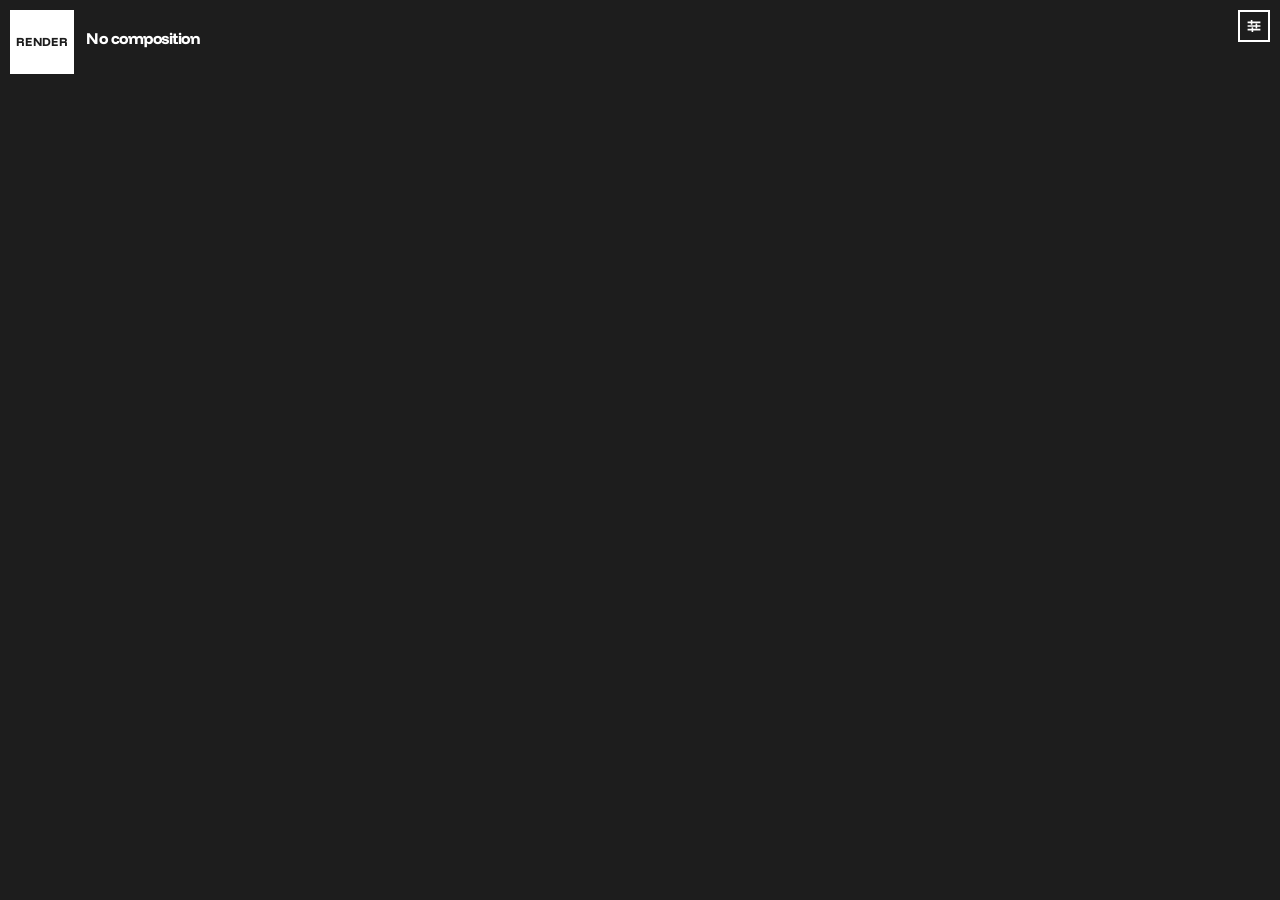
<file: extension/index.html>
<!DOCTYPE html>
<html oncontextmenu="return false;">
<head>
  <meta charset="utf-8">
  <title>Wireframe</title>
  <link rel="stylesheet" href="css/panel.css">
</head>
<body>
  <!-- One row (render button, what will render, settings) and a status line. Settings open in their own window. -->
  <main id="view-main">
    <div class="row">
      <button id="eye" class="eye" aria-label="Render">
        <span id="eye-fill" class="eye-fill" aria-hidden="true"></span>
        <span id="eye-label" class="eye-label">Render</span>
      </button>
      <div class="comp">
        <div id="comp-name" class="comp-name">No composition</div>
        <div id="comp-meta" class="comp-meta"></div>
        <div id="plan" class="plan"></div>
      </div>
      <button id="open-settings" class="icon-btn" title="Settings" aria-label="Settings">
        <svg viewBox="0 0 20 20" aria-hidden="true"><path d="M3 5.5h14M3 10h14M3 14.5h14"/><path d="M7 3.5v4M13 8v4M8 12.5v4"/></svg>
      </button>
    </div>

    <div id="restore-banner" class="notice hidden">
      <span>AE view was left changed.</span>
      <button id="restore-pending" class="btn ghost sm">Restore</button>
    </div>

    <footer id="status" class="status" role="status"></footer>
  </main>

  <script src="js/cep.js"></script>
  <script src="js/store.js"></script>
  <script src="js/helper.js"></script>
  <script src="js/calibrate.js"></script>
  <script src="js/main.js"></script>
</body>
</html>
</file>
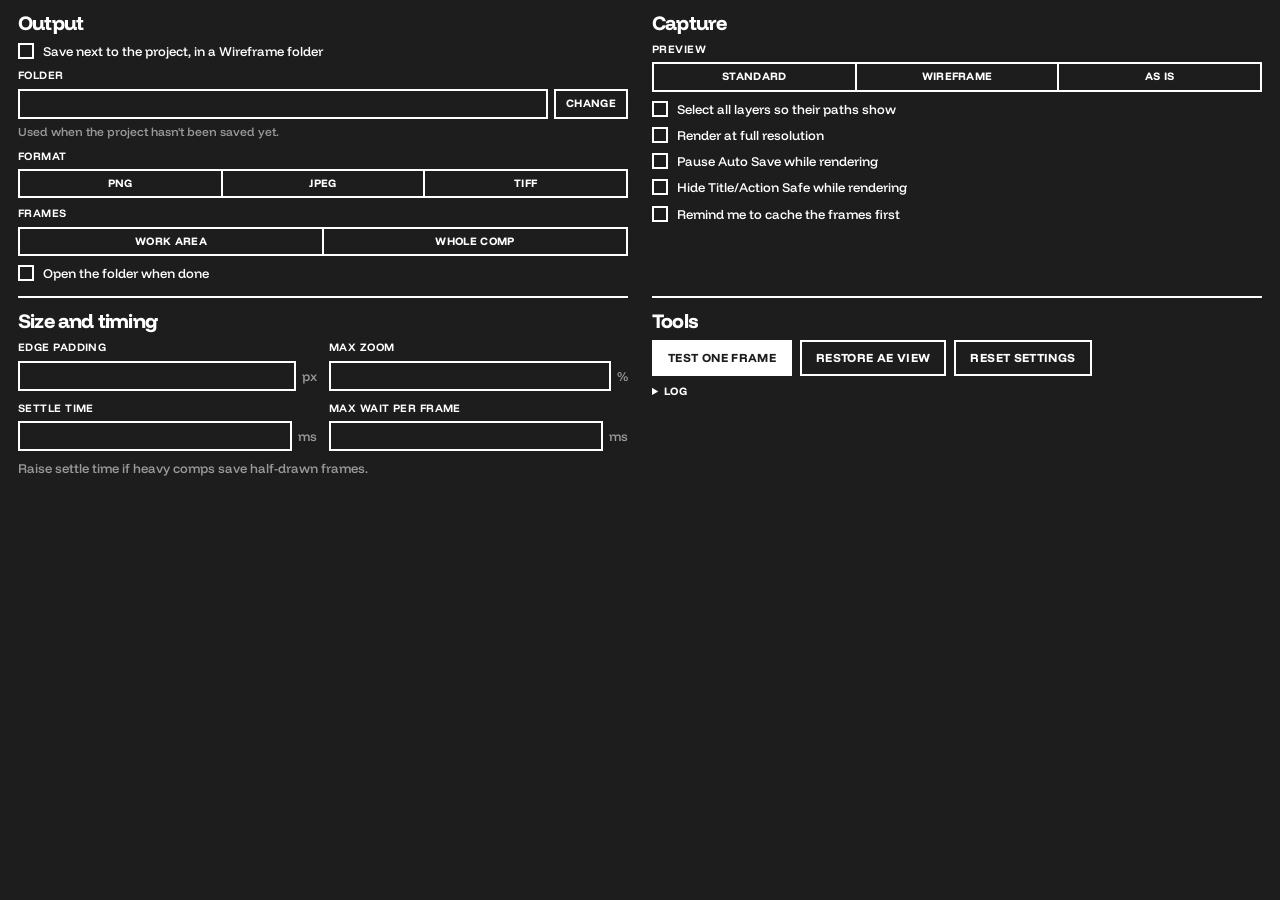
<file: extension/settings.html>
<!DOCTYPE html>
<html oncontextmenu="return false;">
<head>
  <meta charset="utf-8">
  <title>Wireframe Settings</title>
  <link rel="stylesheet" href="css/panel.css">
</head>
<body class="settings-window">
  <section id="view-settings">
    <div class="settings">
      <div id="settings-grid" class="settings-grid">
      <fieldset>
        <legend>Output</legend>
        <label class="check"><input id="saveNextToProject" type="checkbox"> Save next to the project, in a Wireframe folder</label>
        <div class="field" id="folder-field">
          <span class="label">Folder</span>
          <div class="folder">
            <input id="outDir" type="text" spellcheck="false">
            <button id="browse" class="btn ghost sm">Change</button>
          </div>
          <span id="folder-hint" class="hint">Used when the project hasn't been saved yet.</span>
        </div>
        <div class="field">
          <span class="label">Format</span>
          <div class="seg" data-for="format">
            <button data-v="png">PNG</button><button data-v="jpg">JPEG</button><button data-v="tif">TIFF</button>
          </div>
          <input id="format" type="hidden">
        </div>
        <div class="field">
          <span class="label">Frames</span>
          <div class="seg" data-for="range">
            <button data-v="workArea">Work area</button><button data-v="comp">Whole comp</button>
          </div>
          <input id="range" type="hidden">
        </div>
        <label class="check"><input id="revealFolder" type="checkbox"> Open the folder when done</label>
      </fieldset>

      <fieldset>
        <legend>Capture</legend>
        <div class="field">
          <span class="label">Preview</span>
          <div class="seg" data-for="fastPreview">
            <button data-v="off">Standard</button><button data-v="wireframe">Wireframe</button><button data-v="keep">As is</button>
          </div>
          <input id="fastPreview" type="hidden">
        </div>
        <label class="check"><input id="selectAllLayers" type="checkbox"> Select all layers so their paths show</label>
        <label class="check"><input id="fullResolution" type="checkbox"> Render at full resolution</label>
        <label class="check"><input id="disableAutoSave" type="checkbox"> Pause Auto Save while rendering</label>
        <label class="check"><input id="hideSafeZones" type="checkbox"> Hide Title/Action Safe while rendering</label>
        <label class="check"><input id="cacheReminder" type="checkbox"> Remind me to cache the frames first</label>
      </fieldset>

      <fieldset>
        <legend>Size and timing</legend>
        <div class="grid">
          <label class="num">Edge padding<span class="unit"><input id="edgePadding" type="number" min="0" max="50" step="1">px</span></label>
          <label class="num">Max zoom<span class="unit"><input id="maxZoom" type="number" min="10" max="800" step="10">%</span></label>
          <label class="num">Settle time<span class="unit"><input id="stableMs" type="number" min="100" max="5000" step="50">ms</span></label>
          <label class="num">Max wait per frame<span class="unit"><input id="maxRenderWait" type="number" min="200" max="20000" step="100">ms</span></label>
        </div>
        <p class="hint">Raise settle time if heavy comps save half-drawn frames.</p>
      </fieldset>

      <fieldset>
        <legend>Tools</legend>
        <div class="tools">
          <button id="test" class="btn">Test one frame</button>
          <button id="restore" class="btn ghost" title="Undo the view changes a stopped or crashed render left behind">Restore AE view</button>
          <button id="reset" class="btn ghost">Reset settings</button>
        </div>
        <p id="tool-status" class="tool-status" role="status"></p>
        <details>
          <summary>Log</summary>
          <pre id="log"></pre>
        </details>
      </fieldset>
      </div>
    </div>
  </section>

  <script src="js/cep.js"></script>
  <script src="js/store.js"></script>
  <script src="js/settings.js"></script>
</body>
</html>
</file>
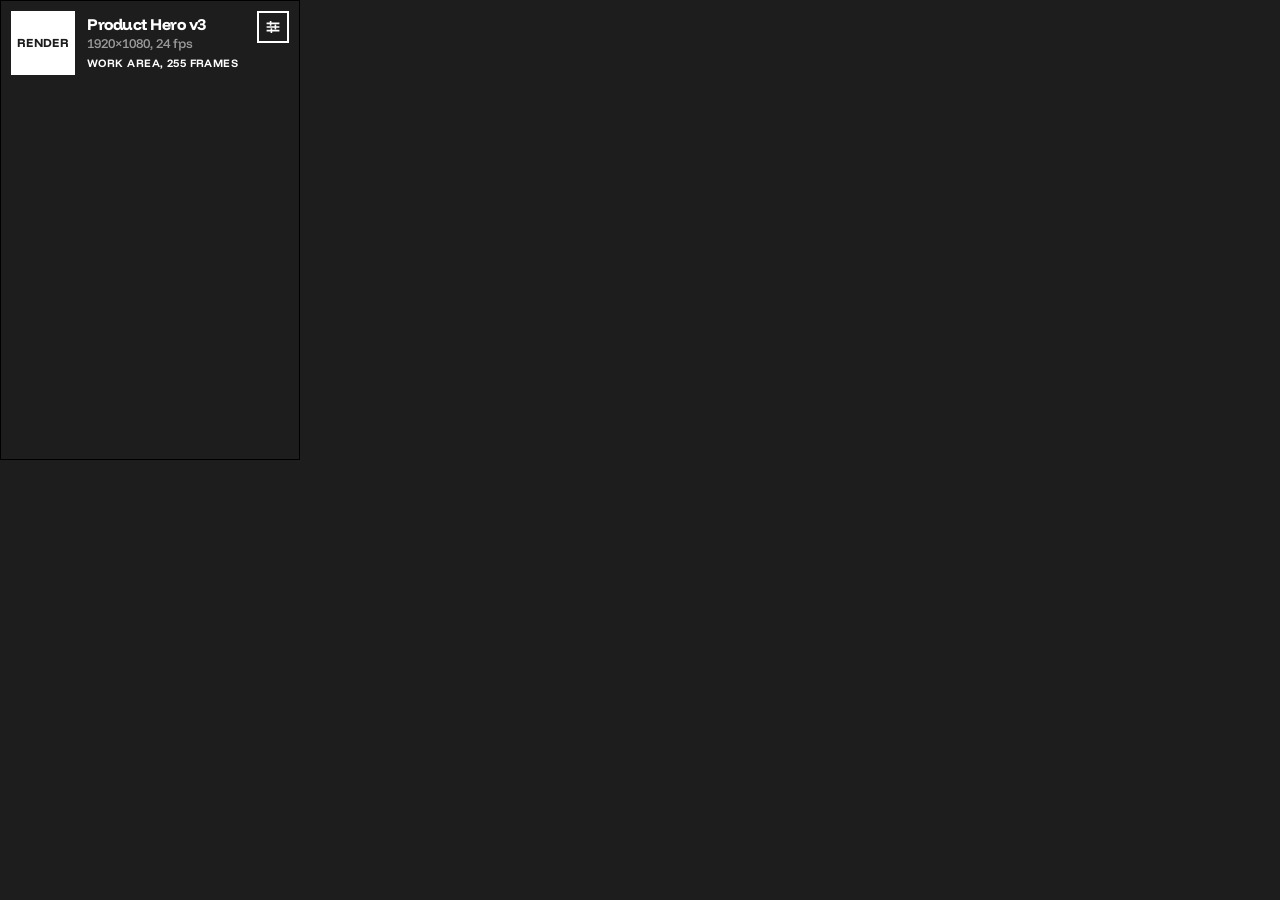
<file: tools/preview.html>
<!DOCTYPE html>
<!-- Dev preview of the panel in a normal browser: fakes CEP, Node and the capture helper.
     Serve the project folder over http and open tools/preview.html; ?w=300&h=420 sets the size,
     ?page=settings shows the Settings window instead of the panel. -->
<html>
<head>
  <meta charset="utf-8">
  <title>Wireframe preview</title>
  <link rel="stylesheet" href="../extension/css/panel.css">
  <style>
    html, body { height: auto; }
    body.host { background: #1a1a1a; padding: 24px; display: flex; gap: 24px; align-items: flex-start; }
    .frame { border: 1px solid #000; width: var(--w); height: var(--h); overflow: hidden; }
    iframe { border: 0; width: 100%; height: 100%; }
  </style>
</head>
<body>
<script>
  // Fake host APIs, installed before the panel scripts run.
  const COMP = { id: 7, name: 'Product Hero v3', width: 1920, height: 1080, frameRate: 24, frameDuration: 1 / 24,
    duration: 70.04, workAreaStart: 35.17, workAreaDuration: 10.625, time: 37.9, numLayers: 240 };
  let zoom = 0.5;
  const VIEWER = [25, 172, 2541, 888];
  const compRect = (z) => {
    const cx = VIEWER[0] + VIEWER[2] / 2, cy = VIEWER[1] + VIEWER[3] / 2, w = COMP.width * z, h = COMP.height * z;
    const L = Math.max(VIEWER[0], Math.round(cx - w / 2)), T = Math.max(VIEWER[1], Math.round(cy - h / 2));
    const R = Math.min(VIEWER[0] + VIEWER[2], Math.round(cx + w / 2)), B = Math.min(VIEWER[1] + VIEWER[3], Math.round(cy + h / 2));
    return [L, T, R - L, B - T];
  };
  const params = new URLSearchParams(location.search);
  const noComp = params.has('nocomp');
  const wait = (ms) => new Promise((r) => setTimeout(r, ms));

  window.process = { env: { APPDATA: 'C:\\Users\\you\\AppData\\Roaming' } };
  const pathMod = {
    join: (...p) => p.join('\\').replace(/\\+/g, '\\'),
    basename: (p) => p.split(/[\\/]/).pop(),
  };
  window.require = (m) => ({
    fs: {
      mkdirSync() {}, writeFileSync() {}, appendFileSync() {}, copyFileSync() {}, unlinkSync() {},
      existsSync: (p) => params.has('pending') && /pending-restore/.test(p),
      readFileSync() { if (params.has('pending')) return '{"compId":7}'; throw new Error('none'); },
    },
    os: { homedir: () => 'C:\\Users\\you' },
    path: pathMod,
    child_process: { spawn() {} },
  })[m];
  const listeners = {};
  window.__adobe_cep__ = {
    getSystemPath: () => 'file:///C:/fake/extension',
    addEventListener: (type, fn) => (listeners[type] = listeners[type] || []).push(fn),
    getExtensionId: () => 'com.wireframe.preview',
    getHostEnvironment: () => JSON.stringify({ appId: 'AEFT', appVersion: '26.5' }),
    dispatchEvent: (ev) => (listeners[ev.type] || []).forEach((fn) => setTimeout(() => fn(ev), 0)),
    requestOpenExtension: (id) => window.open('preview.html?page=settings&w=320&h=600', id, 'width=340,height=640'),
    evalScript(script, cb) {
      const m = /^WireframeHost\.(\w+)\((.*)\)$/.exec(script);
      if (!m) return cb('undefined');
      const fn = m[1], args = JSON.parse('[' + m[2] + ']');
      const ok = (result) => setTimeout(() => cb(JSON.stringify({ ok: true, result })), 30);
      if (fn === 'info') return noComp ? cb(JSON.stringify({ ok: false, error: 'no comp' })) : ok(COMP);
      if (fn === 'prepare') return ok({ snapshot: { compId: 7, selectedLayerIds: [], viewer: {} }, comp: COMP });
      if (fn === 'calibrationStart') return ok({ markerId: 1, controlsToggled: true });
      if (fn === 'calibrationEnd') return ok({ removed: true });
      if (fn === 'setZoom') { zoom = args[1]; return ok({ zoom, maximized: true }); }
      if (fn === 'setFrame') return ok({ frame: args[1] });
      if (fn === 'restore') return ok({ problems: [], selection: null });
      if (fn === 'toggleLayerControls') return ok({ toggled: true });
      if (fn === 'focusViewer') return ok({ maximized: true });
      cb('undefined');
    },
  };
  window.cep = { fs: { showOpenDialogEx: () => ({ err: 1 }) } };
</script>
<script src="../extension/js/cep.js"></script>
<script src="../extension/js/store.js"></script>
<script>
  // Fake capture helper (replaces js/helper.js).
  let cancelled = false;
  window.CaptureHelper = class {
    async request(cmd, args = {}) {
      if (cmd === 'ping') return { version: 'preview' };
      if (cmd === 'resetCancel') { cancelled = false; return {}; }
      if (cmd === 'cancel') { cancelled = true; return {}; }
      if (cmd === 'find') return { size: [2576, 1096], dpi: 96 };
      if (cmd === 'grab') return { hash: 'x' };
      if (cmd === 'overlay') return {};
      if (cmd === 'measure') { await wait(120); return { comp: compRect(zoom), imageSize: [2576, 1096], hash: 'm' + zoom, fill: 1, lines: null }; }
      if (cmd === 'grabStable') { await wait(+params.get('ms') || 60); return { hash: Math.random().toString(36), size: [args.rect[2], args.rect[3]], grabs: 3, ms: 60, cancel: cancelled || undefined }; }
      return {};
    }
    stop() {}
  };
  window.defaultHelperPath = () => 'fake.exe';
</script>
<script src="../extension/js/calibrate.js"></script>
<script>
  // Load the real panel body, then main.js.
  const page = params.get('page') === 'settings' ? 'settings' : 'index';
  fetch('../extension/' + page + '.html').then((r) => r.text()).then((html) => {
    const doc = new DOMParser().parseFromString(html, 'text/html');
    doc.querySelectorAll('script').forEach((s) => s.remove());
    document.body.innerHTML = doc.body.innerHTML;
    document.body.className = doc.body.className;
    document.body.style.width = (params.get('w') || 300) + 'px';
    document.body.style.height = (params.get('h') || 460) + 'px';
    document.body.style.border = '1px solid #000';
    const s = document.createElement('script');
    s.src = '../extension/js/' + (page === 'settings' ? 'settings' : 'main') + '.js';
    s.onload = () => {
      if (params.has('render')) setTimeout(() => document.getElementById('eye').click(), 400);
    };
    document.body.appendChild(s);
  });
</script>
</body>
</html>
</file>
<file: extension/css/panel.css>
/* Wireframe panel, dark: #1d1d1d ground, white ink, blue / red blocks, square corners,
   2px rules, heavy uppercase buttons. */

/* Funnel Display (SIL Open Font License, fonts/OFL.txt), bundled so the panel looks the same offline. */
@font-face {
  font-family: 'Funnel Display';
  font-weight: 300 800;
  font-display: swap;
  src: url(../fonts/funnel-display-latin.woff2) format('woff2');
  unicode-range: U+0000-00FF, U+0131, U+0152-0153, U+02BB-02BC, U+02C6, U+02DA, U+02DC, U+0304, U+0308, U+0329, U+2000-206F, U+20AC, U+2122, U+2191, U+2193, U+2212, U+2215, U+FEFF, U+FFFD;
}
@font-face {
  font-family: 'Funnel Display';
  font-weight: 300 800;
  font-display: swap;
  src: url(../fonts/funnel-display-latin-ext.woff2) format('woff2');
  unicode-range: U+0100-02BA, U+02BD-02C5, U+02C7-02CC, U+02CE-02D7, U+02DD-02FF, U+0304, U+0308, U+0329, U+1D00-1DBF, U+1E00-1E9F, U+1EF2-1EFF, U+2020, U+20A0-20AB, U+20AD-20C4, U+2113, U+2C60-2C7F, U+A720-A7FF;
}

:root {
  color-scheme: dark;
  --bg: #1d1d1d;
  --ink: #ffffff;
  --muted: #9a9a9a;
  --soft: #2e2e2e;
  --rule: #ffffff;
  --blue: #004dff;
  --red: #ce1517;
  --red-text: #ff5a5f; /* red for text on the dark ground (--red is too dark to read there) */
  --focus: #4d88ff;
  --green: #00ff37;
}

* { box-sizing: border-box; }

html, body {
  margin: 0;
  height: 100%;
  background: var(--bg);
  color: var(--ink);
  font: 500 13px/1.4 "Funnel Display", system-ui, sans-serif;
  -webkit-font-smoothing: antialiased;
  user-select: none;
}

button { font: inherit; color: inherit; cursor: pointer; border-radius: 0; }
button:disabled { opacity: 0.35; cursor: default; }
:focus-visible { outline: 3px solid var(--focus); outline-offset: 2px; }
.hidden { display: none !important; }

#view-main, #view-settings { display: flex; flex-direction: column; height: 100%; }
.settings-window #view-settings { height: 100vh; }

/* ---- shared ----------------------------------------------------------------------------- */

.label { font-size: 11px; font-weight: 700; text-transform: uppercase; letter-spacing: .04em; }

.btn {
  background: var(--ink);
  color: var(--bg);
  border: 2px solid var(--ink);
  padding: 6px 14px;
  min-height: 36px;
  font-size: 12px;
  font-weight: 800;
  text-transform: uppercase;
  letter-spacing: .03em;
  white-space: nowrap;
}
.btn:hover:not(:disabled) { background: var(--blue); border-color: var(--blue); color: #fff; }
.btn.ghost { background: transparent; color: inherit; border-color: currentColor; }
.btn.ghost:hover:not(:disabled) { background: var(--ink); color: var(--bg); border-color: var(--ink); }
.btn.sm { padding: 3px 10px; min-height: 30px; font-size: 11px; }

.icon-btn {
  flex: none;
  width: 32px; height: 32px;
  display: grid; place-items: center;
  background: none;
  border: 2px solid var(--ink);
  color: var(--ink);
  padding: 0;
}
.icon-btn:hover { background: var(--ink); color: var(--bg); }
.icon-btn svg { width: 16px; height: 16px; fill: none; stroke: currentColor; stroke-width: 2; stroke-linecap: square; }

/* ---- main row --------------------------------------------------------------------------- */

#view-main { height: auto; }

.row { display: flex; align-items: center; gap: 12px; padding: 10px; }
.comp { flex: 1; min-width: 0; line-height: 1.3; }
.comp-name {
  font-size: 16px; font-weight: 800; letter-spacing: -.03em; line-height: 1.1;
  white-space: nowrap; overflow: hidden; text-overflow: ellipsis;
}
.comp-meta, .plan { white-space: nowrap; overflow: hidden; text-overflow: ellipsis; font-variant-numeric: tabular-nums; }
.comp-meta { color: var(--muted); margin-top: 2px; }
.plan { font-size: 11px; font-weight: 700; text-transform: uppercase; letter-spacing: .04em; margin-top: 4px; }
.row .icon-btn { align-self: flex-start; }

/* The render button: a black block that fills with blue from the bottom while rendering, and
   offers Cancel (red) on hover. */
.eye {
  position: relative;
  flex: none;
  width: 64px; height: 64px;
  padding: 0;
  border: 2px solid var(--ink);
  background: var(--ink);
  color: var(--bg);
  overflow: hidden;
  display: grid; place-items: center;
}
.eye:hover:not(:disabled) { background: var(--blue); border-color: var(--blue); color: #fff; }
.eye:disabled { opacity: 1; background: var(--soft); border-color: var(--soft); color: var(--muted); }

.eye-fill {
  position: absolute; inset: 0;
  background: var(--blue);
  transform: scaleY(0);
  transform-origin: bottom;
  transition: transform 300ms ease-out;
}
.eye-label {
  position: relative;
  font-size: 12px; font-weight: 800; text-transform: uppercase; letter-spacing: .03em;
  font-variant-numeric: tabular-nums;
}

.eye.busy { background: var(--bg); color: var(--ink); }
.eye.busy .eye-label { color: var(--ink); }
.eye.busy:hover { background: var(--red); border-color: var(--red); }
.eye.busy:hover .eye-fill { opacity: 0; }
.eye.busy:hover .eye-label { color: #fff; }

.notice {
  display: flex; align-items: center; gap: 10px;
  margin: 0 10px 10px;
  padding: 6px 6px 6px 12px;
  background: var(--red);
  color: #fff;
  font-weight: 700;
}
.notice span { flex: 1; min-width: 0; }
.notice .btn.ghost:hover { background: #fff; color: var(--red); border-color: #fff; }

.status {
  padding: 8px 10px 10px;
  border-top: 2px solid var(--rule);
  overflow-wrap: anywhere;
}
.status:empty { display: none; }
.status.error, .tool-status.error { color: var(--red-text); font-weight: 700; }

/* ---- settings --------------------------------------------------------------------------- */

/* Two columns of sections; the window sizes itself to the grid (settings.js), so nothing scrolls
   unless the screen is too short. */
.settings { flex: 1; overflow-y: auto; padding: 0 18px 16px; }
.settings-grid { display: grid; grid-template-columns: repeat(2, minmax(0, 1fr)); column-gap: 24px; align-items: start; }

fieldset { border: 0; margin: 0; padding: 14px 0 0; min-width: 0; display: flex; flex-direction: column; gap: 8px; }
fieldset:nth-child(n+3) { border-top: 2px solid var(--rule); margin-top: 14px; }
legend {
  padding: 0; margin-bottom: 2px; float: left; width: 100%;
  font-size: 20px; font-weight: 800; letter-spacing: -.04em; line-height: .9;
}

@media (max-width: 520px) {
  .settings-grid { grid-template-columns: minmax(0, 1fr); }
  fieldset + fieldset { border-top: 2px solid var(--rule); margin-top: 14px; }
}
legend + * { clear: left; }

.field { display: flex; flex-direction: column; gap: 5px; }

input[type="text"], input[type="number"] {
  background: var(--bg);
  color: var(--ink);
  border: 2px solid var(--ink);
  border-radius: 0;
  padding: 4px 8px;
  min-height: 30px;
  font: inherit;
  user-select: text;
}
input[type="text"]:focus, input[type="number"]:focus { outline: none; border-color: var(--blue); }

.folder { display: flex; gap: 6px; }
.field.secondary .folder { opacity: 0.4; }
.folder input { flex: 1; min-width: 0; }

/* Segmented choice: one of several buttons, the chosen one filled. */
.seg { display: flex; border: 2px solid var(--ink); }
.seg button {
  flex: 1;
  background: none; border: 0;
  padding: 5px 8px;
  font-size: 11px; font-weight: 800; text-transform: uppercase; letter-spacing: .03em;
  white-space: nowrap;
}
.seg button + button { border-left: 2px solid var(--ink); }
.seg button:hover { background: var(--soft); }
.seg button[aria-pressed="true"] { background: var(--ink); color: var(--bg); }

.check { display: flex; align-items: center; gap: 9px; cursor: pointer; }
.check input {
  appearance: none; -webkit-appearance: none;
  flex: none;
  width: 16px; height: 16px; margin: 0;
  border: 2px solid var(--ink);
  background: var(--bg);
  display: grid; place-items: center;
  cursor: pointer;
}
.check input:checked { background: var(--blue); border-color: var(--blue); }
.check input:checked::after { content: ""; width: 6px; height: 6px; background: #fff; }
.check:hover input:not(:checked) { background: var(--soft); }

.grid { display: grid; grid-template-columns: 1fr 1fr; gap: 10px 12px; }
.num { display: flex; flex-direction: column; gap: 5px; font-size: 11px; font-weight: 700; text-transform: uppercase; letter-spacing: .04em; }
.unit { display: flex; align-items: center; gap: 6px; color: var(--muted); text-transform: none; letter-spacing: 0; font-size: 13px; font-weight: 500; }
.unit input { width: 100%; min-width: 0; font-variant-numeric: tabular-nums; }

.hint { margin: 0; color: var(--muted); }
.field .hint { font-size: 12px; }

.tools { display: flex; gap: 8px; flex-wrap: wrap; }
.tool-status { margin: 0; overflow-wrap: anywhere; }
.tool-status:empty { display: none; }

details summary {
  cursor: pointer; width: max-content;
  font-size: 11px; font-weight: 800; text-transform: uppercase; letter-spacing: .04em;
}
details summary:hover { color: var(--blue); }
#log {
  margin: 8px 0 0;
  max-height: 160px;
  overflow: auto;
  background: var(--soft);
  padding: 8px 10px;
  font: 11px/1.45 Consolas, monospace;
  color: var(--ink);
  white-space: pre-wrap;
  word-break: break-all;
  user-select: text;
}

::-webkit-scrollbar { width: 8px; height: 8px; }
::-webkit-scrollbar-track { background: transparent; }
::-webkit-scrollbar-thumb { background: var(--ink); }
::-webkit-scrollbar-button { display: none; }

@media (prefers-reduced-motion: reduce) {
  .eye-fill { transition: none; }
}
</file>
